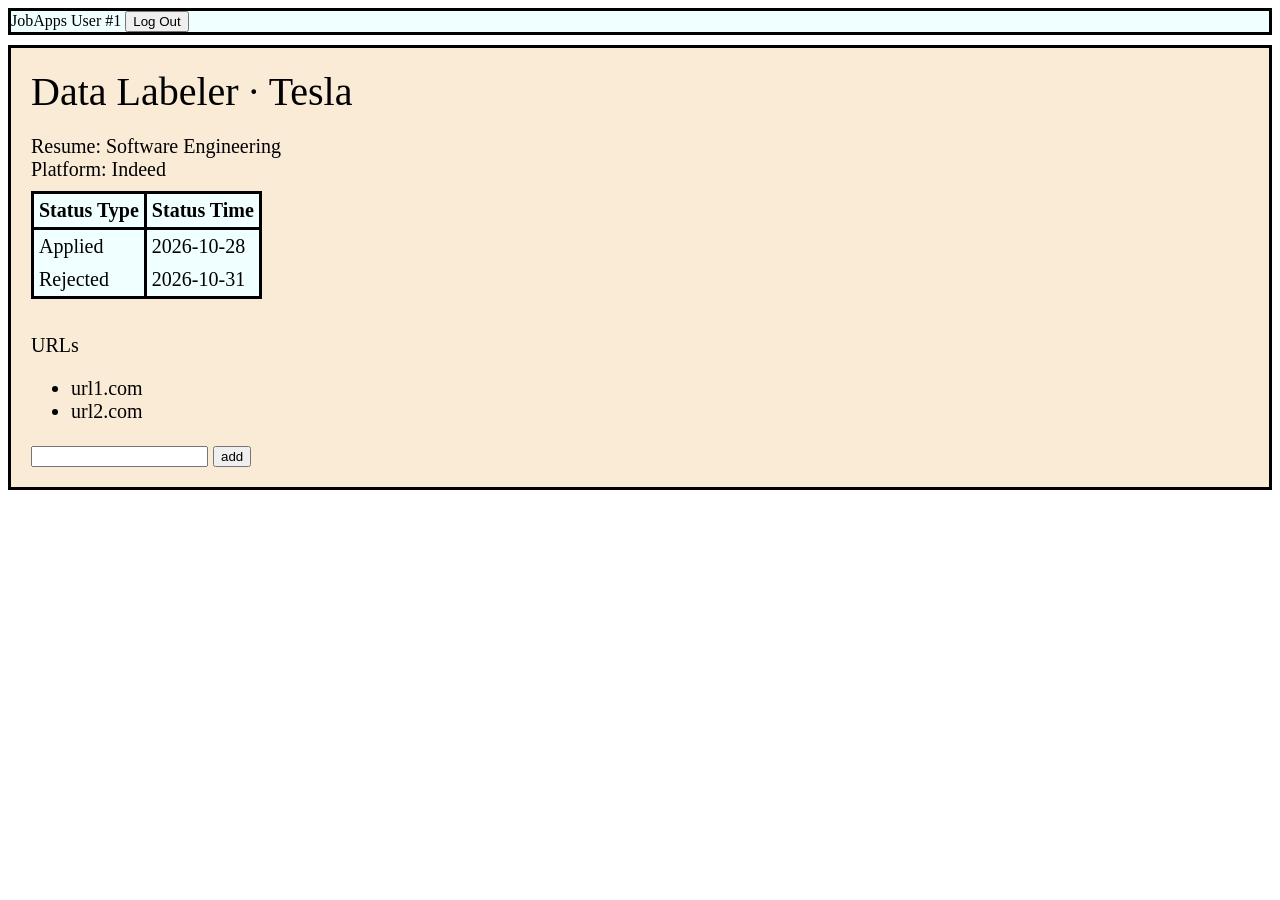
<file: prototypes/job-info.html>
<!DOCTYPE html>
<html lang="en">
<head>
    <meta charset="UTF-8">
    <meta name="viewport" content="width=device-width, initial-scale=1.0">
    <title>JobApps: Job Info</title>

    <style>
        .navbar {
            display: block;
            border-style: solid;
            margin-bottom: 10px;
            
            background-color: azure;
        }
        .navbar-item {
            display: inline-block;
        }

        .job-content {
            display: block;
            border-style: solid;
            background-color: antiquewhite;
            padding: 20px;
        }

        .job-head {
            font-family: 'Times New Roman';
            font-size: 40px;

            margin-bottom: 20px;
        }

        .job-title,
        .job-company {
            display: inline-block;
        }

        .job-body {
            font-family: 'Gill Sans';
            font-size: 20px;
        }

        .job-status-container {
            display: inline-block;

            background-color: azure;

            margin: 10px 0px;

            /* margin: 10px 20px 30px 40px; */
            /* north, east, south, west. CLOCKWISE*/

            /* margin: 10px 20px; */
            /* north & south, east & west. CLOCKWISE */
        }

        table, th {
            border: solid 3px;
            border-spacing: 0;
            border-collapse: collapse;
        }

        th {
            font-weight: 600;
            padding: 5px;
        }

        td {
            border-right: solid 3px;
            padding: 5px;
        }

    </style>
</head>
<body>
    <div class="navbar">
        <div class="navbar-item">JobApps</div>
        <div class="navbar-item">User #1</div>
        <button class="navbar-item">Log Out</button>
    </div>

    <div class="job-content">
        <div class="job-head">
            <div class="job-title">Data Labeler</div>
            <div style="display: inline-block;">&#183;</div>
            <div class="job-company">Tesla</div>
        </div>
        <div class="job-body">
            <div>Resume: Software Engineering</div>
            <div>Platform: Indeed</div>
            <div class="job-status-container">
                <!-- <div>Status Table</div> -->
                <table>
                    <thead>
                        <tr>
                            <th>Status Type</th>
                            <th>Status Time</th>
                        </tr>
                    </thead>
                    <tbody>
                        <tr>
                            <td>Applied</td>
                            <td>2026-10-28</td>
                        </tr>
                        <tr>
                            <td>Rejected</td>
                            <td>2026-10-31</td>
                        </tr>
                    </tbody>
                </table>
            </div>
            <div>
                <p>URLs</p>
                <ul>
                    <li>url1.com</li>
                    <li>url2.com</li>
                </ul>
                <form method="post">
                    <input type="text" name="" id="new-url">
                    <input type="submit" value="add">
                </form>
            </div>
        </div>
    </div>
</body>
</html>
</file>
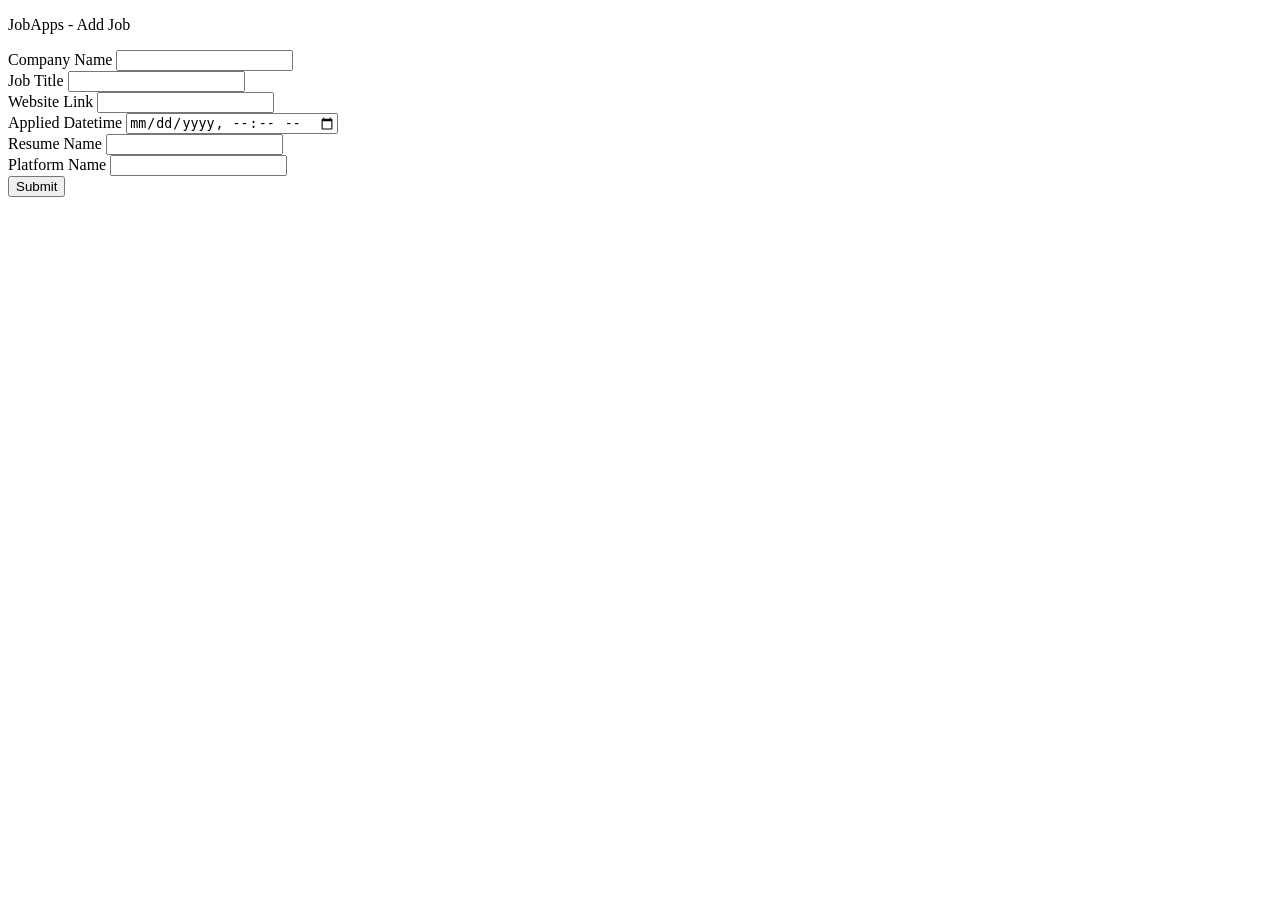
<file: jobapps_flask/templates/job/add.html>
<!DOCTYPE html>
<html>
    <head>
        <title>JobApps - Job: Add</title>
    </head>
    <body>
        <p>JobApps - Add Job</p>
        <form method="post">
            <!-- Company name, job title, website link, status datetime, resume name, platform name -->
            <label for="companyName">Company Name</label>
            <input id="companyName" name="company" type="text">
            <br>

            <label for="jobTitle">Job Title</label>
            <input id="jobTitle" name="job" type="text">
            <br>

            <label for="websiteLink">Website Link</label>
            <input id="websiteLink" name="link" type="text">
            <br>

            <label for="appliedDatetime">Applied Datetime</label>
            <input id="appliedDatetime" name="applied_time" type="datetime-local">
            <br>

            <label for="resumeName">Resume Name</label>
            <input id="resumeName" name="resume" type="text">
            <br>

            <label for="platformName">Platform Name</label>
            <input id="platformName" name="platform" type="text">
            <br>

            <input type="submit">

        </form>
    </body>
</html>
</file>
